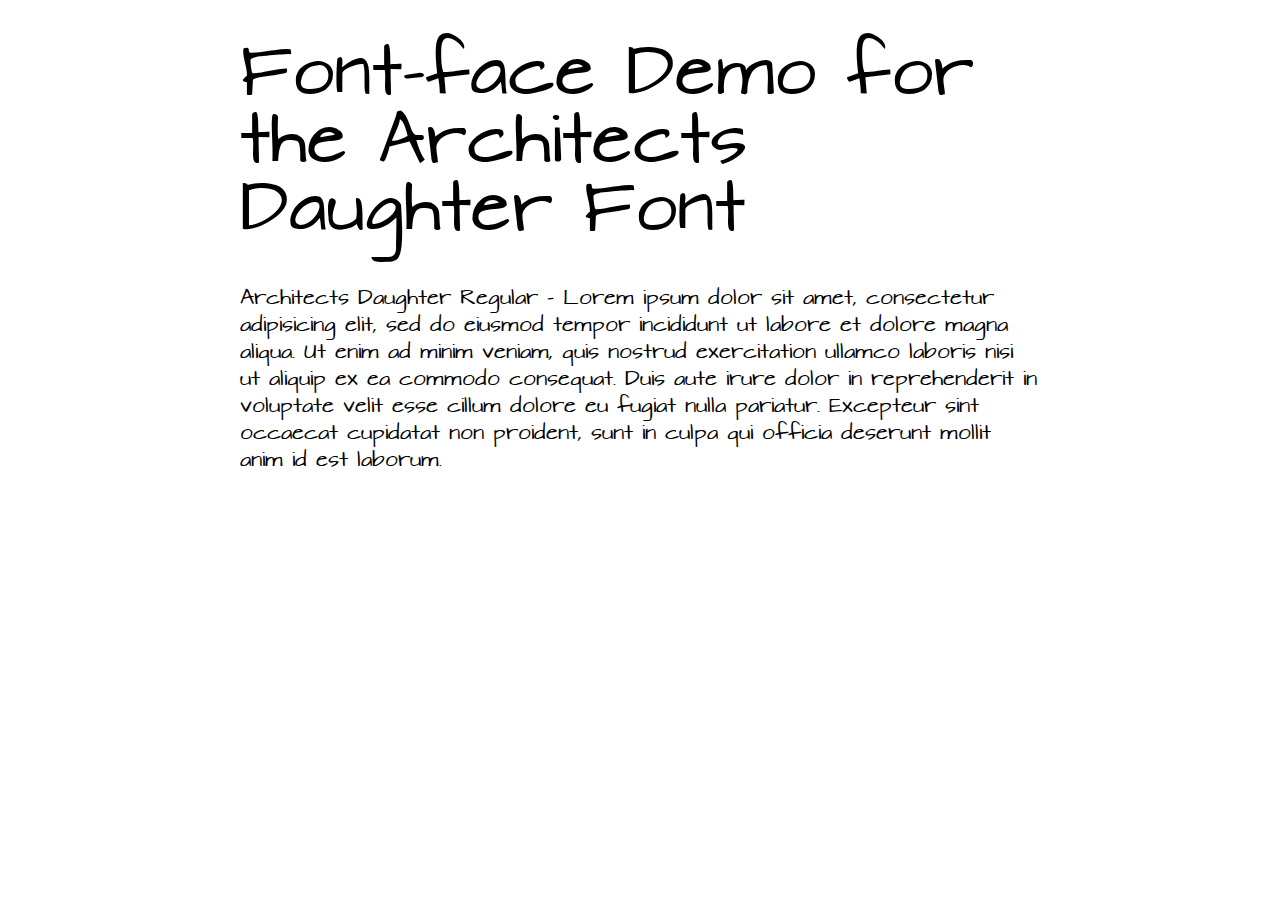
<file: fonts/architects-daughter/demo.html>
<!DOCTYPE html PUBLIC "-//W3C//DTD XHTML 1.0 Strict//EN"
	"http://www.w3.org/TR/xhtml1/DTD/xhtml1-strict.dtd">

<html xmlns="http://www.w3.org/1999/xhtml" xml:lang="en" lang="en">
<head>
	<meta http-equiv="Content-Type" content="text/html; charset=utf-8"/>

	<title>Font Face Demo</title>
	<link rel="stylesheet" href="stylesheet.css" type="text/css" charset="utf-8">
	<style type="text/css" media="screen">
		h1.fontface {font: 60px/68px 'ArchitectsDaughterRegular', Arial, sans-serif;letter-spacing: 0;}

		p.style1 {font: 18px/27px 'ArchitectsDaughterRegular', Arial, sans-serif;}
		
		#container {
			width: 800px;
			margin-left: auto;
			margin-right: auto;
		}
	</style>
</head>

<body>
	<div id="container">
		<h1 class="fontface">Font-face Demo for the Architects Daughter Font</h1>
	
	 

	<p class="style1">Architects Daughter Regular - Lorem ipsum dolor sit amet, consectetur adipisicing elit, sed do eiusmod tempor incididunt ut labore et dolore magna aliqua. Ut enim ad minim veniam, quis nostrud exercitation ullamco laboris nisi ut aliquip ex ea commodo consequat. Duis aute irure dolor in reprehenderit in voluptate velit esse cillum dolore eu fugiat nulla pariatur. Excepteur sint occaecat cupidatat non proident, sunt in culpa qui officia deserunt mollit anim id est laborum.</p>

		</div>
</body>
</html>
</file>
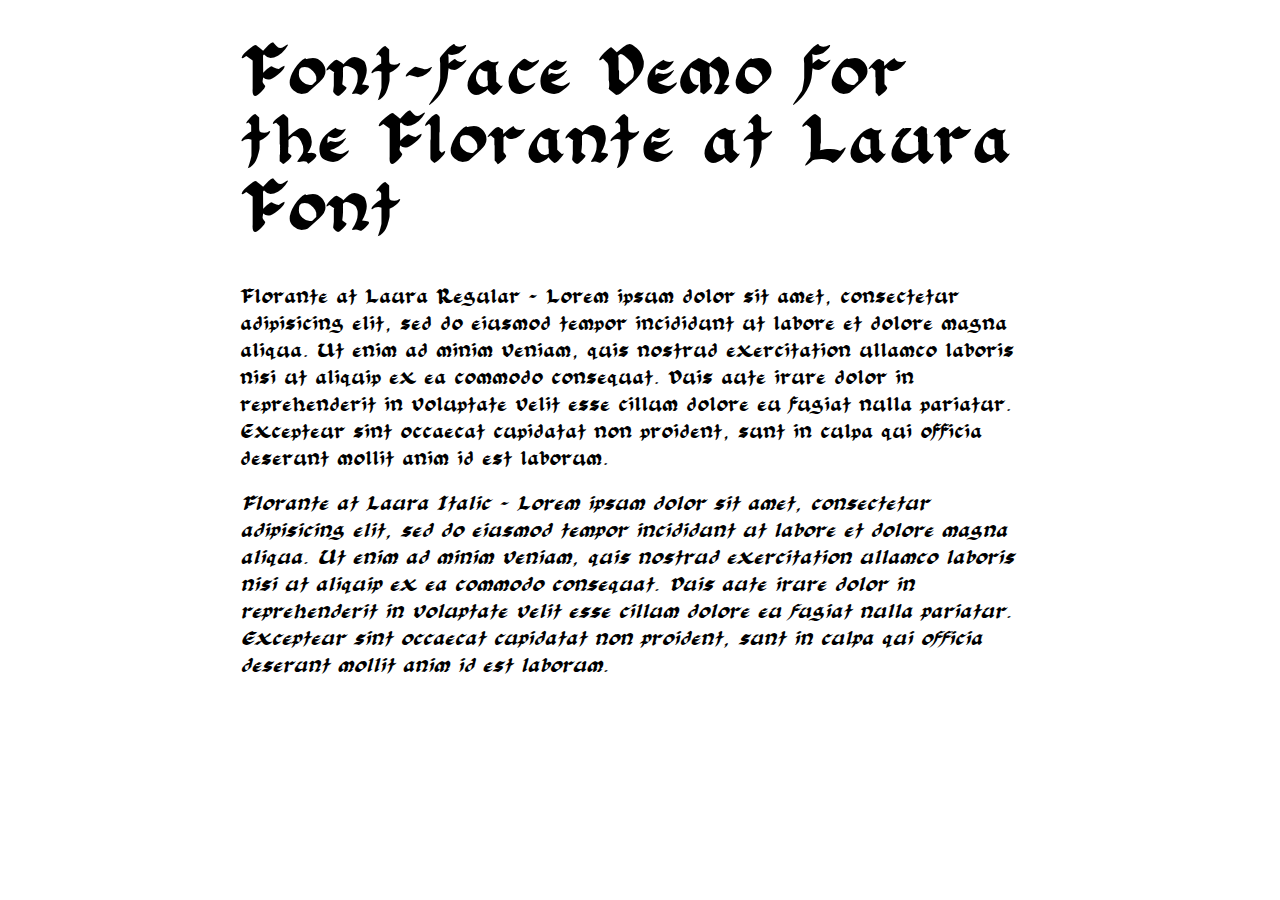
<file: fonts/florante/demo.html>
<!DOCTYPE html PUBLIC "-//W3C//DTD XHTML 1.0 Strict//EN"
	"http://www.w3.org/TR/xhtml1/DTD/xhtml1-strict.dtd">

<html xmlns="http://www.w3.org/1999/xhtml" xml:lang="en" lang="en">
<head>
	<meta http-equiv="Content-Type" content="text/html; charset=utf-8"/>

	<title>Font Face Demo</title>
	<link rel="stylesheet" href="stylesheet.css" type="text/css" charset="utf-8">
	<style type="text/css" media="screen">
		h1.fontface {font: 60px/68px 'FloranteatLauraRegular', Arial, sans-serif;letter-spacing: 0;}

		p.style1 {font: 18px/27px 'FloranteatLauraRegular', Arial, sans-serif;}
		p.style2 {font: 18px/27px 'FloranteatLauraItalic', Arial, sans-serif;}
		
		#container {
			width: 800px;
			margin-left: auto;
			margin-right: auto;
		}
	</style>
</head>

<body>
	<div id="container">
		<h1 class="fontface">Font-face Demo for the Florante at Laura Font</h1>
	
	 

	<p class="style1">Florante at Laura Regular - Lorem ipsum dolor sit amet, consectetur adipisicing elit, sed do eiusmod tempor incididunt ut labore et dolore magna aliqua. Ut enim ad minim veniam, quis nostrud exercitation ullamco laboris nisi ut aliquip ex ea commodo consequat. Duis aute irure dolor in reprehenderit in voluptate velit esse cillum dolore eu fugiat nulla pariatur. Excepteur sint occaecat cupidatat non proident, sunt in culpa qui officia deserunt mollit anim id est laborum.</p>

	 

	<p class="style2">Florante at Laura Italic - Lorem ipsum dolor sit amet, consectetur adipisicing elit, sed do eiusmod tempor incididunt ut labore et dolore magna aliqua. Ut enim ad minim veniam, quis nostrud exercitation ullamco laboris nisi ut aliquip ex ea commodo consequat. Duis aute irure dolor in reprehenderit in voluptate velit esse cillum dolore eu fugiat nulla pariatur. Excepteur sint occaecat cupidatat non proident, sunt in culpa qui officia deserunt mollit anim id est laborum.</p>

		</div>
</body>
</html>
</file>
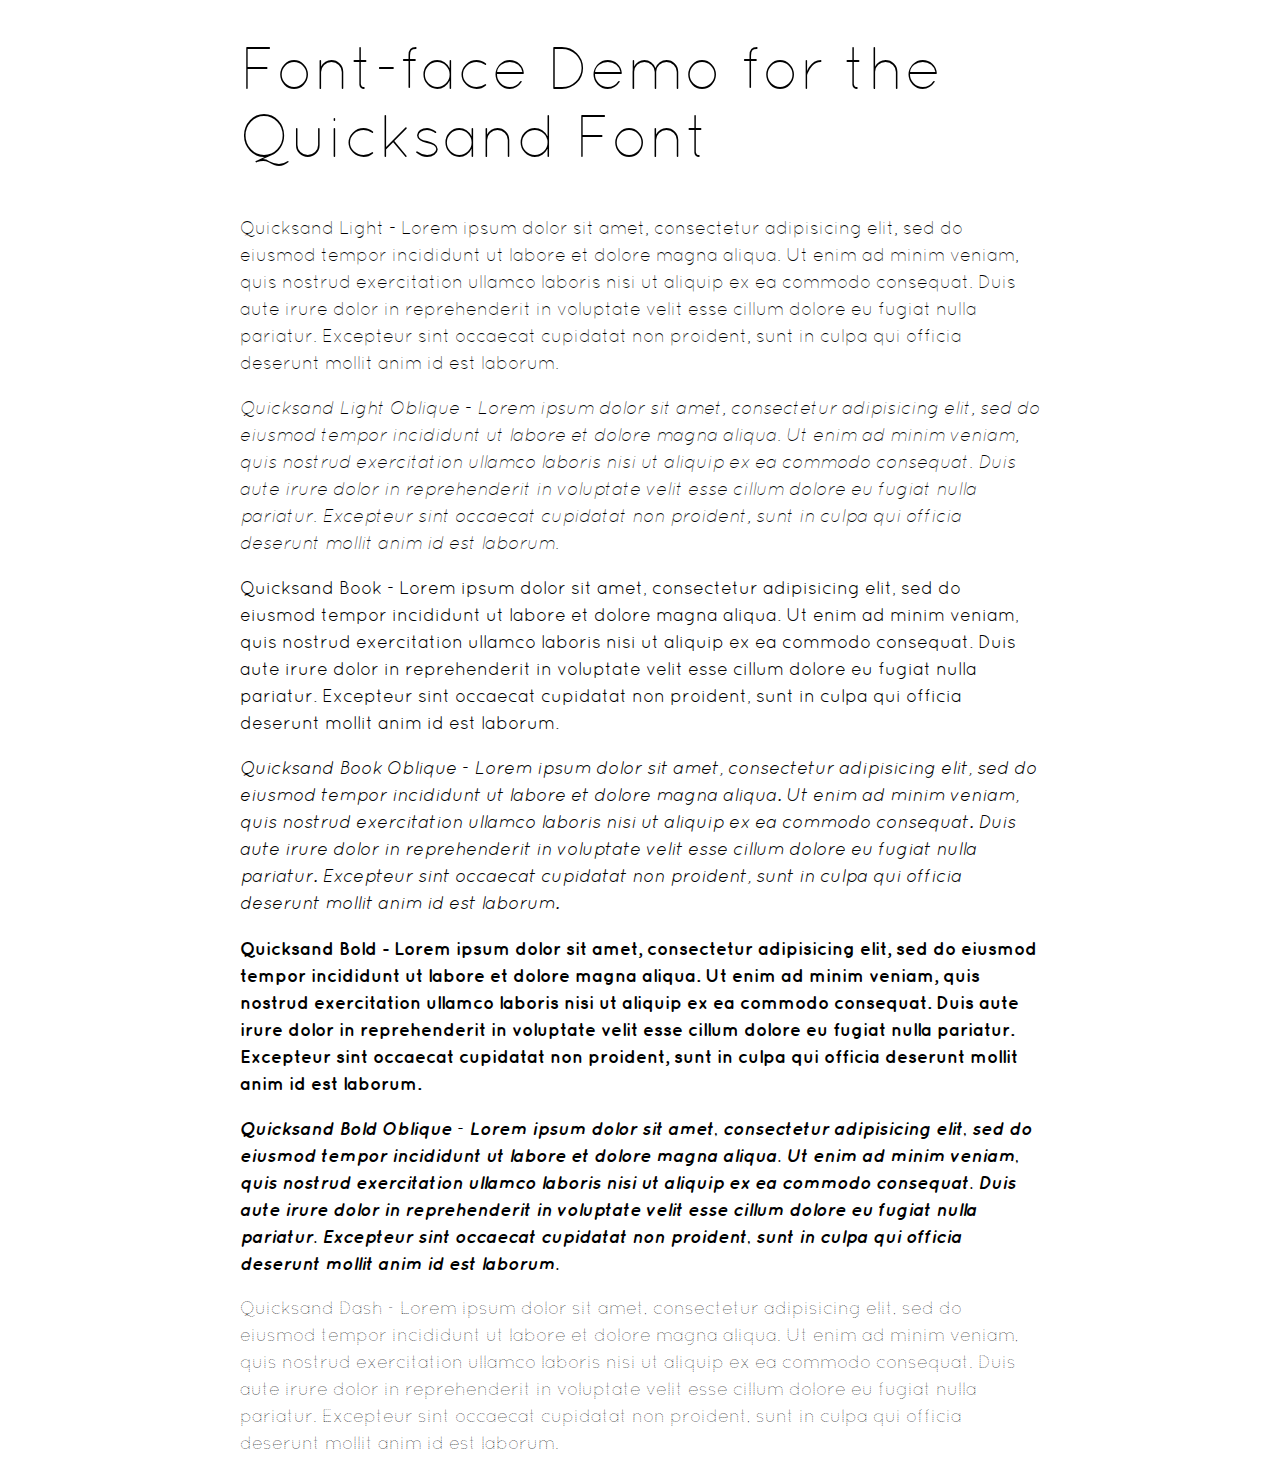
<file: fonts/quicksand/demo.html>
<!DOCTYPE html PUBLIC "-//W3C//DTD XHTML 1.0 Strict//EN"
	"http://www.w3.org/TR/xhtml1/DTD/xhtml1-strict.dtd">

<html xmlns="http://www.w3.org/1999/xhtml" xml:lang="en" lang="en">
<head>
	<meta http-equiv="Content-Type" content="text/html; charset=utf-8"/>

	<title>Font Face Demo</title>
	<link rel="stylesheet" href="stylesheet.css" type="text/css" charset="utf-8">
	<style type="text/css" media="screen">
		h1.fontface {font: 60px/68px 'QuicksandLight', Arial, sans-serif;letter-spacing: 0;}

		p.style1 {font: 18px/27px 'QuicksandLight', Arial, sans-serif;}
		p.style2 {font: 18px/27px 'QuicksandLightOblique', Arial, sans-serif;}
		p.style3 {font: 18px/27px 'QuicksandBook', Arial, sans-serif;}
		p.style4 {font: 18px/27px 'QuicksandBookOblique', Arial, sans-serif;}
		p.style5 {font: 18px/27px 'QuicksandBold', Arial, sans-serif;}
		p.style6 {font: 18px/27px 'QuicksandBoldOblique', Arial, sans-serif;}
		p.style7 {font: 18px/27px 'QuicksandDash', Arial, sans-serif;}
		
		#container {
			width: 800px;
			margin-left: auto;
			margin-right: auto;
		}
	</style>
</head>

<body>
	<div id="container">
		<h1 class="fontface">Font-face Demo for the Quicksand Font</h1>
	
	 

	<p class="style1">Quicksand Light - Lorem ipsum dolor sit amet, consectetur adipisicing elit, sed do eiusmod tempor incididunt ut labore et dolore magna aliqua. Ut enim ad minim veniam, quis nostrud exercitation ullamco laboris nisi ut aliquip ex ea commodo consequat. Duis aute irure dolor in reprehenderit in voluptate velit esse cillum dolore eu fugiat nulla pariatur. Excepteur sint occaecat cupidatat non proident, sunt in culpa qui officia deserunt mollit anim id est laborum.</p>

	 

	<p class="style2">Quicksand Light Oblique - Lorem ipsum dolor sit amet, consectetur adipisicing elit, sed do eiusmod tempor incididunt ut labore et dolore magna aliqua. Ut enim ad minim veniam, quis nostrud exercitation ullamco laboris nisi ut aliquip ex ea commodo consequat. Duis aute irure dolor in reprehenderit in voluptate velit esse cillum dolore eu fugiat nulla pariatur. Excepteur sint occaecat cupidatat non proident, sunt in culpa qui officia deserunt mollit anim id est laborum.</p>

	 

	<p class="style3">Quicksand Book - Lorem ipsum dolor sit amet, consectetur adipisicing elit, sed do eiusmod tempor incididunt ut labore et dolore magna aliqua. Ut enim ad minim veniam, quis nostrud exercitation ullamco laboris nisi ut aliquip ex ea commodo consequat. Duis aute irure dolor in reprehenderit in voluptate velit esse cillum dolore eu fugiat nulla pariatur. Excepteur sint occaecat cupidatat non proident, sunt in culpa qui officia deserunt mollit anim id est laborum.</p>

	 

	<p class="style4">Quicksand Book Oblique - Lorem ipsum dolor sit amet, consectetur adipisicing elit, sed do eiusmod tempor incididunt ut labore et dolore magna aliqua. Ut enim ad minim veniam, quis nostrud exercitation ullamco laboris nisi ut aliquip ex ea commodo consequat. Duis aute irure dolor in reprehenderit in voluptate velit esse cillum dolore eu fugiat nulla pariatur. Excepteur sint occaecat cupidatat non proident, sunt in culpa qui officia deserunt mollit anim id est laborum.</p>

	 

	<p class="style5">Quicksand Bold - Lorem ipsum dolor sit amet, consectetur adipisicing elit, sed do eiusmod tempor incididunt ut labore et dolore magna aliqua. Ut enim ad minim veniam, quis nostrud exercitation ullamco laboris nisi ut aliquip ex ea commodo consequat. Duis aute irure dolor in reprehenderit in voluptate velit esse cillum dolore eu fugiat nulla pariatur. Excepteur sint occaecat cupidatat non proident, sunt in culpa qui officia deserunt mollit anim id est laborum.</p>

	 

	<p class="style6">Quicksand Bold Oblique - Lorem ipsum dolor sit amet, consectetur adipisicing elit, sed do eiusmod tempor incididunt ut labore et dolore magna aliqua. Ut enim ad minim veniam, quis nostrud exercitation ullamco laboris nisi ut aliquip ex ea commodo consequat. Duis aute irure dolor in reprehenderit in voluptate velit esse cillum dolore eu fugiat nulla pariatur. Excepteur sint occaecat cupidatat non proident, sunt in culpa qui officia deserunt mollit anim id est laborum.</p>

	 

	<p class="style7">Quicksand Dash - Lorem ipsum dolor sit amet, consectetur adipisicing elit, sed do eiusmod tempor incididunt ut labore et dolore magna aliqua. Ut enim ad minim veniam, quis nostrud exercitation ullamco laboris nisi ut aliquip ex ea commodo consequat. Duis aute irure dolor in reprehenderit in voluptate velit esse cillum dolore eu fugiat nulla pariatur. Excepteur sint occaecat cupidatat non proident, sunt in culpa qui officia deserunt mollit anim id est laborum.</p>

		</div>
</body>
</html>
</file>
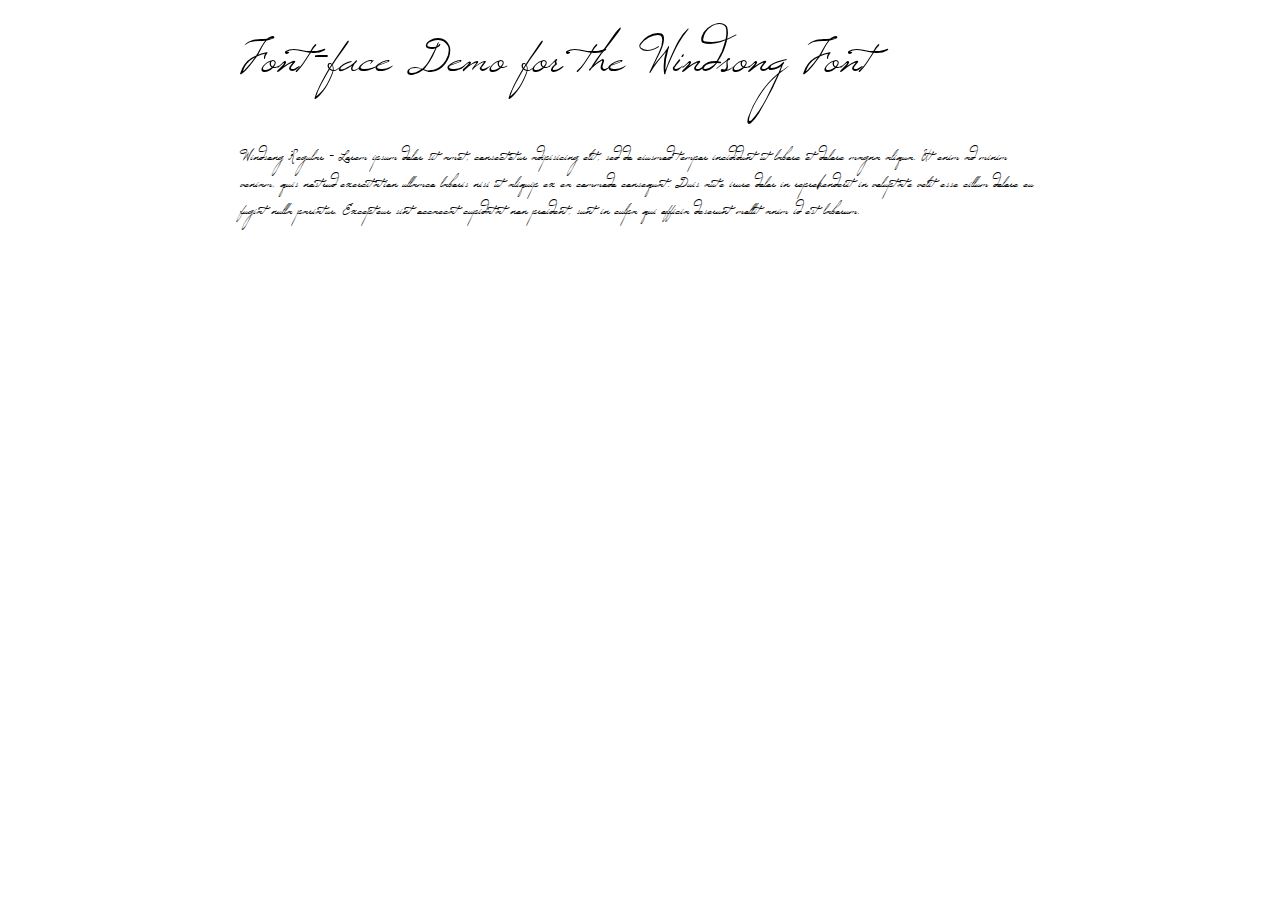
<file: fonts/windsong/demo.html>
<!DOCTYPE html PUBLIC "-//W3C//DTD XHTML 1.0 Strict//EN"
	"http://www.w3.org/TR/xhtml1/DTD/xhtml1-strict.dtd">

<html xmlns="http://www.w3.org/1999/xhtml" xml:lang="en" lang="en">
<head>
	<meta http-equiv="Content-Type" content="text/html; charset=utf-8"/>

	<title>Font Face Demo</title>
	<link rel="stylesheet" href="stylesheet.css" type="text/css" charset="utf-8">
	<style type="text/css" media="screen">
		h1.fontface {font: 60px/68px 'WindsongRegular', Arial, sans-serif;letter-spacing: 0;}

		p.style1 {font: 18px/27px 'WindsongRegular', Arial, sans-serif;}
		
		#container {
			width: 800px;
			margin-left: auto;
			margin-right: auto;
		}
	</style>
</head>

<body>
	<div id="container">
		<h1 class="fontface">Font-face Demo for the Windsong Font</h1>
	
	 

	<p class="style1">Windsong Regular - Lorem ipsum dolor sit amet, consectetur adipisicing elit, sed do eiusmod tempor incididunt ut labore et dolore magna aliqua. Ut enim ad minim veniam, quis nostrud exercitation ullamco laboris nisi ut aliquip ex ea commodo consequat. Duis aute irure dolor in reprehenderit in voluptate velit esse cillum dolore eu fugiat nulla pariatur. Excepteur sint occaecat cupidatat non proident, sunt in culpa qui officia deserunt mollit anim id est laborum.</p>

		</div>
</body>
</html>
</file>
<file: fonts/architects-daughter/stylesheet.css>
/* Generated by Font Squirrel (http://www.fontsquirrel.com) on February 10, 2013 09:48:40 AM America/New_York */



@font-face {
    font-family: 'ArchitectsDaughterRegular';
    src: url('ArchitectsDaughter-webfont.eot');
    src: url('ArchitectsDaughter-webfont.eot?#iefix') format('embedded-opentype'),
         url('ArchitectsDaughter-webfont.woff') format('woff'),
         url('ArchitectsDaughter-webfont.ttf') format('truetype'),
         url('ArchitectsDaughter-webfont.svg#ArchitectsDaughterRegular') format('svg');
    font-weight: normal;
    font-style: normal;

}
</file>
<file: fonts/florante/stylesheet.css>
/* Generated by Font Squirrel (http://www.fontsquirrel.com) on February 10, 2013 10:26:00 AM America/New_York */



@font-face {
    font-family: 'FloranteatLauraRegular';
    src: url('FLORLRG_-webfont.eot');
    src: url('FLORLRG_-webfont.eot?#iefix') format('embedded-opentype'),
         url('FLORLRG_-webfont.woff') format('woff'),
         url('FLORLRG_-webfont.ttf') format('truetype'),
         url('FLORLRG_-webfont.svg#FloranteatLauraRegular') format('svg');
    font-weight: normal;
    font-style: normal;

}

@font-face {
    font-family: 'FloranteatLauraItalic';
    src: url('FLORLI__-webfont.eot');
    src: url('FLORLI__-webfont.eot?#iefix') format('embedded-opentype'),
         url('FLORLI__-webfont.woff') format('woff'),
         url('FLORLI__-webfont.ttf') format('truetype'),
         url('FLORLI__-webfont.svg#FloranteatLauraItalic') format('svg');
    font-weight: normal;
    font-style: normal;

}
</file>
<file: fonts/quicksand/stylesheet.css>
/* Generated by Font Squirrel (http://www.fontsquirrel.com) on February 10, 2013 10:12:25 AM America/New_York */



@font-face {
    font-family: 'QuicksandLight';
    src: url('Quicksand_Light-webfont.eot');
    src: url('Quicksand_Light-webfont.eot?#iefix') format('embedded-opentype'),
         url('Quicksand_Light-webfont.woff') format('woff'),
         url('Quicksand_Light-webfont.ttf') format('truetype'),
         url('Quicksand_Light-webfont.svg#QuicksandLight') format('svg');
    font-weight: normal;
    font-style: normal;

}

@font-face {
    font-family: 'QuicksandLightOblique';
    src: url('Quicksand_Light_Oblique-webfont.eot');
    src: url('Quicksand_Light_Oblique-webfont.eot?#iefix') format('embedded-opentype'),
         url('Quicksand_Light_Oblique-webfont.woff') format('woff'),
         url('Quicksand_Light_Oblique-webfont.ttf') format('truetype'),
         url('Quicksand_Light_Oblique-webfont.svg#QuicksandLightOblique') format('svg');
    font-weight: normal;
    font-style: normal;

}

@font-face {
    font-family: 'QuicksandBook';
    src: url('Quicksand_Book-webfont.eot');
    src: url('Quicksand_Book-webfont.eot?#iefix') format('embedded-opentype'),
         url('Quicksand_Book-webfont.woff') format('woff'),
         url('Quicksand_Book-webfont.ttf') format('truetype'),
         url('Quicksand_Book-webfont.svg#QuicksandBook') format('svg');
    font-weight: normal;
    font-style: normal;

}

@font-face {
    font-family: 'QuicksandBookOblique';
    src: url('Quicksand_Book_Oblique-webfont.eot');
    src: url('Quicksand_Book_Oblique-webfont.eot?#iefix') format('embedded-opentype'),
         url('Quicksand_Book_Oblique-webfont.woff') format('woff'),
         url('Quicksand_Book_Oblique-webfont.ttf') format('truetype'),
         url('Quicksand_Book_Oblique-webfont.svg#QuicksandBookOblique') format('svg');
    font-weight: normal;
    font-style: normal;

}

@font-face {
    font-family: 'QuicksandBold';
    src: url('Quicksand_Bold-webfont.eot');
    src: url('Quicksand_Bold-webfont.eot?#iefix') format('embedded-opentype'),
         url('Quicksand_Bold-webfont.woff') format('woff'),
         url('Quicksand_Bold-webfont.ttf') format('truetype'),
         url('Quicksand_Bold-webfont.svg#QuicksandBold') format('svg');
    font-weight: normal;
    font-style: normal;

}

@font-face {
    font-family: 'QuicksandBoldOblique';
    src: url('Quicksand_Bold_Oblique-webfont.eot');
    src: url('Quicksand_Bold_Oblique-webfont.eot?#iefix') format('embedded-opentype'),
         url('Quicksand_Bold_Oblique-webfont.woff') format('woff'),
         url('Quicksand_Bold_Oblique-webfont.ttf') format('truetype'),
         url('Quicksand_Bold_Oblique-webfont.svg#QuicksandBoldOblique') format('svg');
    font-weight: normal;
    font-style: normal;

}

@font-face {
    font-family: 'QuicksandDash';
    src: url('Quicksand_Dash-webfont.eot');
    src: url('Quicksand_Dash-webfont.eot?#iefix') format('embedded-opentype'),
         url('Quicksand_Dash-webfont.woff') format('woff'),
         url('Quicksand_Dash-webfont.ttf') format('truetype'),
         url('Quicksand_Dash-webfont.svg#QuicksandDash') format('svg');
    font-weight: normal;
    font-style: normal;

}
</file>
<file: fonts/windsong/stylesheet.css>
/* Generated by Font Squirrel (http://www.fontsquirrel.com) on February 10, 2013 03:27:53 AM America/New_York */



@font-face {
    font-family: 'WindsongRegular';
    src: url('Windsong-webfont.eot');
    src: url('Windsong-webfont.eot?#iefix') format('embedded-opentype'),
         url('Windsong-webfont.woff') format('woff'),
         url('Windsong-webfont.ttf') format('truetype'),
         url('Windsong-webfont.svg#WindsongRegular') format('svg');
    font-weight: normal;
    font-style: normal;

}
</file>
